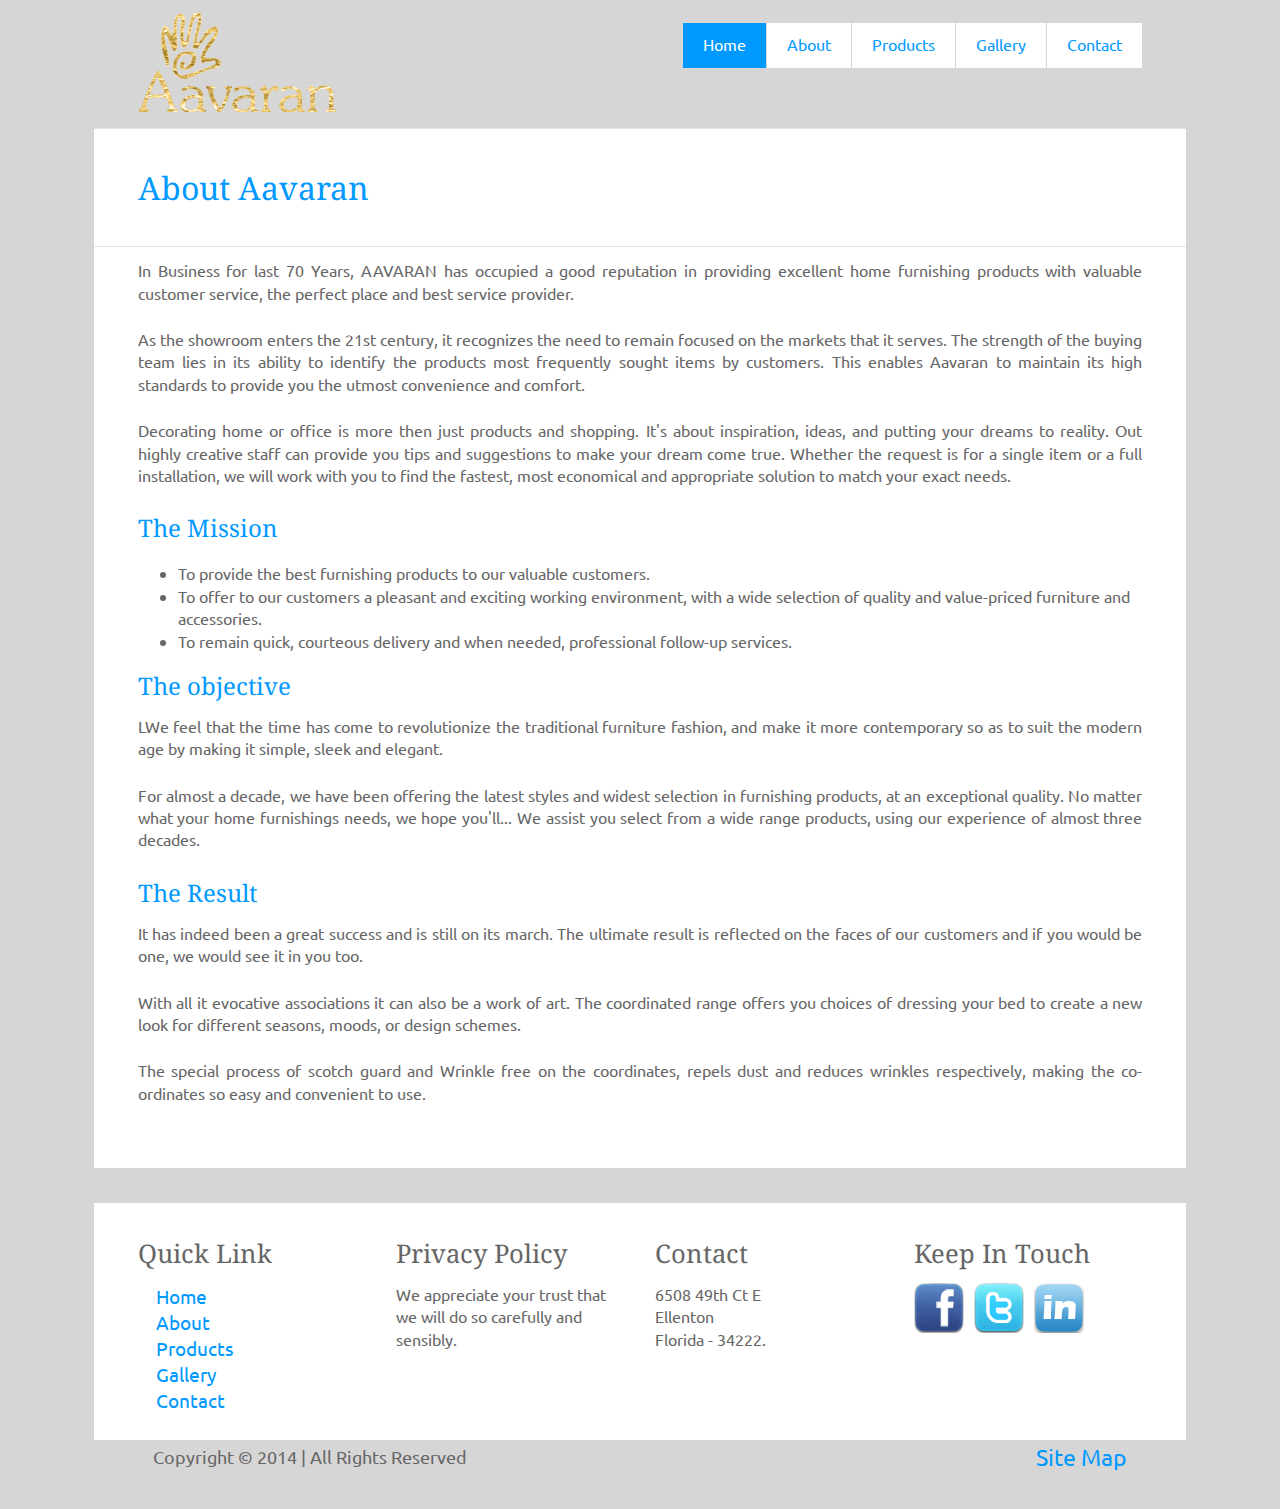
<file: about.html>
﻿<!DOCTYPE html>
<!--[if lt IE 7]>      <html class="no-js lt-ie9 lt-ie8 lt-ie7"> <![endif]-->
<!--[if IE 7]>         <html class="no-js lt-ie9 lt-ie8"> <![endif]-->
<!--[if IE 8]>         <html class="no-js lt-ie9"> <![endif]-->
<!--[if gt IE 8]><!--> <html class="no-js"> <!--<![endif]-->
<head>
<meta charset="utf-8">
<meta http-equiv="X-UA-Compatible" content="IE=edge,chrome=1">

<title>About Aavaran</title>
<meta name="description" content="Simple Responsive Template is a template for responsive web design. Mobile first, responsive grid layout, toggle menu, navigation bar with unlimited drop downs, responsive slideshow">
<meta name="keywords" content="">

<!-- Mobile viewport -->
<meta name="viewport" content="width=device-width, initial-scale=1.0, user-scalable=yes">



<!-- CSS-->
<!-- Google web fonts. You can get your own bundle at http://www.google.com/fonts. Don't forget to update the CSS accordingly!-->
<link href='http://fonts.googleapis.com/css?family=Droid+Serif|Ubuntu' rel='stylesheet' type='text/css'>

<link rel="stylesheet" href="css/normalize.css">
<link rel="stylesheet" href="js/flexslider/flexslider.css">
<link rel="stylesheet" href="css/basic-style.css">

<!-- end CSS-->
    
<!-- JS-->
<script src="js/libs/modernizr-2.6.2.min.js"></script>
<!-- end JS-->

</head>

<body id="home">
  
<!-- header area -->
    <header class="wrapper clearfix">
		       
        <div id="banner">        
        	<div id="logo"><a href="index.html"><img src="images/aavaran_logo.png" /></a></div> 
        </div>
        
        <!-- main navigation -->
          
        <nav id="topnav" role="navigation">
          <div class="menu-toggle">Menu</div>  
          <ul class="srt-menu" id="menu-main-navigation">
              
        	  <li class="current"><a href="./index.html">Home</a></li>
              <li><a href="./about.html">About</a></li>
              <li><a href="./service.html">Products</a>
              <!--    <ul>
                      <li><a href="#">Service1</a>
                      	<ul>
                        	<li><a href="#">Service3</a></li>
                            <li><a href="#">Service4</a></li>
                        </ul>
                       </li>
                      <li><a href="#">Service2</a></li>
                   </ul>-->
              </li>
              <li><a href="./gallery.html">Gallery</a></li>
              <li><a href="./contact.html">Contact</a></li>
         
          </ul>     
		</nav>
		</nav>    
    <!-- end main navigation -->
  
    </header><!-- end header -->

 
<section class="back_color"> 
<section id="page-header" class="clearfix">    
<!-- responsive FlexSlider image slideshow -->
<div class="wrapper">

	<h1>About Aavaran</h1>
    </div>

</section>


<!-- main content area -->   
<div class="wrapper" id="main"> 
	<div class="row">

    <div class="grid_12">
    	
          
                <p style="text-align:justify;">In Business for last 70 Years, AAVARAN has occupied a good reputation in providing excellent home furnishing products with valuable customer service, the perfect place and best service provider.</p>
      
          
                 <p style="text-align:justify;">As the showroom enters the 21st century, it recognizes the need to remain focused on the markets that it serves. The strength of the buying team lies in its ability to identify the products most frequently sought items by customers. This enables Aavaran to maintain its high standards to provide you the utmost convenience and comfort.</p>
                 <p style="text-align:justify;">Decorating home or office is more then just products and shopping. It's about inspiration, ideas, and putting your dreams to reality. Out highly creative staff can provide you tips and suggestions to make your dream come true. Whether the request is for a single item or a full installation, we will work with you to find the fastest, most economical and appropriate solution to match your exact needs.</p>
            
    		<h2>The Mission</h2>
            
            <ul>
            	<li>To provide the best furnishing products to our valuable customers.</li>
                <li>To offer to our customers a pleasant and exciting working environment, with a wide selection of quality and value-priced furniture and accessories.</li>
                <li>To remain quick, courteous delivery and when needed, professional follow-up services.</li>
            </ul>
            
            <h2>The objective</h2>
        
                 <p style="text-align:justify;">LWe feel that the time has come to revolutionize the traditional furniture fashion, and make it more contemporary so as to suit the modern age by making it simple, sleek and elegant.</p>
           
                 <p style="text-align:justify;">For almost a decade, we have been offering the latest styles and widest selection in furnishing products, at an exceptional quality. No matter what your home furnishings needs, we hope you'll... We assist you select from a wide range products, using our experience of almost three decades.</p>
            
    		<h2>The Result</h2>
                 <p style="text-align:justify;">It has indeed been a great success and is still on its march. The ultimate result is reflected on the faces of our customers and if you would be one, we would see it in you too.</p>
                 <p style="text-align:justify;">With all it evocative associations it can also be a work of art. The coordinated range offers you choices of dressing your bed to create a new look for different seasons, moods, or design schemes.</p>
                 <p style="text-align:justify;">The special process of scotch guard and Wrinkle free on the coordinates, repels dust and reduces wrinkles respectively, making the co-ordinates so easy and convenient to use.</p>
            
    		
    </div>
      
    
    
	</div>
 </div>
</section>

 <section class="back_color">
<div class="wrapper" id="main"> 

<footer>
	<section id="content" class="wide-content">
      <div class="row">	
        <div class="grid_3">
        	<h1 class="first-header">Quick Link</h1>
            <ul style="font-size: 19px; list-style-type: none; line-height: 26px;">
            	<li><a style="text-decoration:none;" href="./index.html">Home</a></li>
                <li><a style="text-decoration:none;" href="./about.html">About</a></li>
                <li><a style="text-decoration:none;" href="./service.html">Products</a></li>
                <li><a style="text-decoration:none;" href="./gallery.html">Gallery</a></li>
                <li><a style="text-decoration:none;" href="./contact.html">Contact</a></li>
            </ul>
            
            <p></p>
        </div>
        <div class="grid_3">
        	<h1 class="first-header">Privacy Policy</h1>
            
            <p style="font-size: 16px;">We appreciate your trust that we will do so carefully and sensibly.</p>
        </div>
        
        <div class="grid_3">
        	<h1 class="first-header">Contact</h1>
            
            <p style="font-size: 16px;">6508 49th Ct E<br />
               Ellenton<br />
               Florida - 34222.
            </p>
        </div>
        
        <div class="grid_3">
        	<h1 class="first-header">Keep In Touch</h1>
            <span><a href="http://www.facebook.com" target="_blank"><img src="./images/fb.png"></a><a href="http://www.twitter.com" target="_blank"><img style="padding-left:10px;" src="./images/tw.png"></a><a href="http://www.linkedin.com" target="_blank"><img style="padding-left:10px;" src="./images/li.png"></a></span>
            
            <p></p>
        </div>
	  </div>
	</section>
   
    <div class="grid_6" style="margin-top:26px; font-size:18px;">Copyright &copy; 2014 | All Rights Reserved</div>
    <div class="grid_6" style="margin-top:26px; font-size:23px; text-decoration:none;"><a class="rightfloat" style="text-decoration:none;" href="./sitemap.html">Site Map</a></div>

    
</footer>
</div>
</section>


<!-- jQuery -->
<script src="//ajax.googleapis.com/ajax/libs/jquery/2.1.1/jquery.min.js"></script>

<script>
		$(document).ready(function() {
            $(document).on("click",".about-menu", function()
			{
				$(document).find(".about-content").hide();
				$(document).find("#"+$(this).attr("data-description")).show();	
			});
        });
</script>


</body>
</html>
</file>
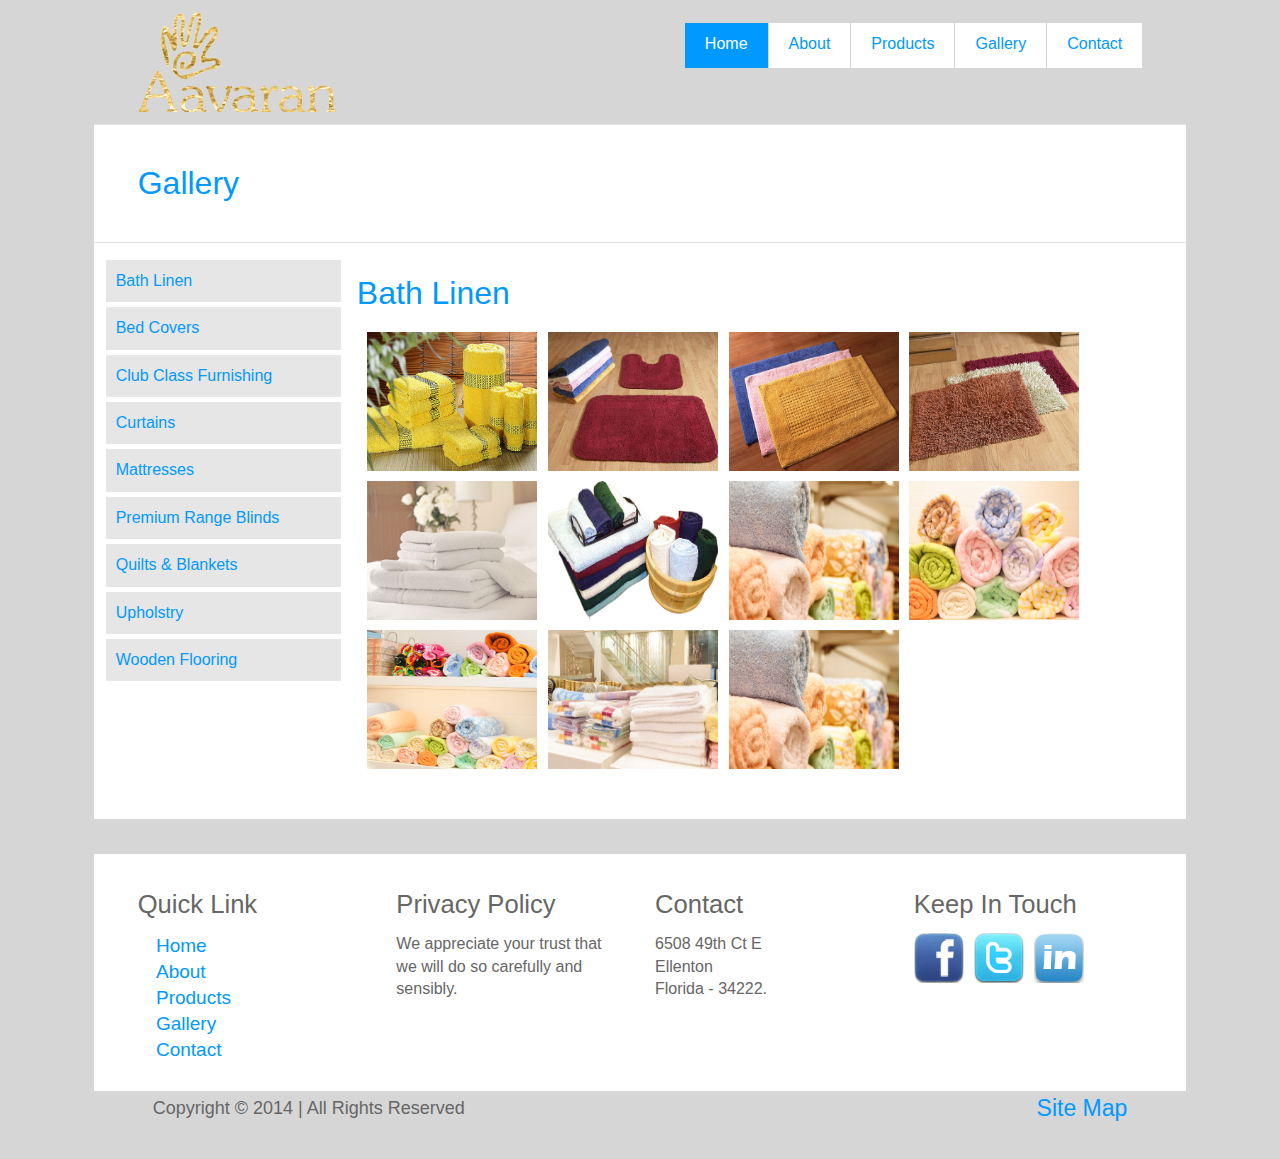
<file: Gallery.html>
﻿<!DOCTYPE html PUBLIC "-//W3C//DTD XHTML 1.0 Transitional//EN" "http://www.w3.org/TR/xhtml1/DTD/xhtml1-transitional.dtd">
<html xmlns="http://www.w3.org/1999/xhtml">
<head>
<meta http-equiv="Content-Type" content="text/html; charset=utf-8" />
<title>Gallery</title><link rel="stylesheet" href="css/normalize.css">
<link rel="stylesheet" href="css/basic-style.css">


</head>



<body id="home">


	<header class="wrapper clearfix">
		       
        <div id="banner">        
        	<div id="logo"><a href="index.html"><img src="images/aavaran_logo.png" /></a></div> 
        </div>
        
        <!-- main navigation -->
        <nav id="topnav" role="navigation">
            <div class="menu-toggle">Menu</div>
            <ul class="srt-menu" id="menu-main-navigation">

                <li class="current"><a href="./index.html">Home</a></li>
                <li><a href="./about.html">About</a></li>
                <li>
                    <a href="./service.html">Products</a>
                    <!--    <ul>
                        <li><a href="#">Service1</a>
                          <ul>
                              <li><a href="#">Service3</a></li>
                              <li><a href="#">Service4</a></li>
                          </ul>
                         </li>
                        <li><a href="#">Service2</a></li>
                     </ul>-->
                </li>
                <li><a href="./gallery.html">Gallery</a></li>
                <li><a href="./contact.html">Contact</a></li>

            </ul>
        </nav>
        
        <!-- end main navigation -->
  
    </header>
<section class="back_color">
    <section id="page-header" class="clearfix">    

		<div class="wrapper">
		<h1>Gallery</h1>
  	  </div>

	</section>

     <div id="main" class="wrapper clearfix">  
  <div class="grid_3" style="margin-left: -47px; float: left; padding-right: 1px;">
    	 
        
            <nav id="secondary-navigation">
                    <ul>
                        <li><a class="about-menu" data-description="h_1" href="javascript:void(0)">Bath Linen</a></li>
                        <li><a class="about-menu" data-description="h_2" href="javascript:void(0)">Bed Covers</a></li>
                        <li><a class="about-menu" data-description="h_3" href="javascript:void(0)">Club Class Furnishing</a></li>
                        <li><a class="about-menu" data-description="h_4" href="javascript:void(0)">Curtains</a></li>
                        <li><a class="about-menu" data-description="h_5" href="javascript:void(0)">Mattresses</a></li>
                        <li><a class="about-menu" data-description="h_6" href="javascript:void(0)">Premium Range Blinds</a></li>
                        <li><a class="about-menu" data-description="h_7" href="javascript:void(0)">Quilts & Blankets</a></li>
                        <li><a class="about-menu" data-description="h_8" href="javascript:void(0)">Upholstry</a></li>
                        <li><a class="about-menu" data-description="h_9" href="javascript:void(0)">Wooden Flooring</a></li>
                    </ul>
             </nav>
      
    </div>

<div class="grid_9">

<!-- Gallery-images Start -->

	<div class="about-content" id="h_1">
         <h1 class="about-header">Bath Linen</h1>
	<div style="margin-bottom: 20px;">
		<span class="gallery"><img src="./images/bath/bath01.jpg" /></a></span>
		<span class="gallery"><img src="./images/bath/bath02.jpg" /></a></span>
		<span class="gallery"><img src="./images/bath/bath03.jpg" /></a></span>
		<span class="gallery"><img src="./images/bath/bath04.jpg" /></a></span>
		<span class="gallery"><img src="./images/bath/bath05.jpg" /></a></span>
		<span class="gallery"><img src="./images/bath/bath06.jpg" /></a></span>
		<span class="gallery"><img src="./images/bath/bath-07.jpg" /></a></span>
		<span class="gallery"><img src="./images/bath/bath-08.jpg" /></a></span>
   		<span class="gallery"><img src="./images/bath/bath-09.jpg" /></a></span>
        <span class="gallery"><img src="./images/bath/bath-10.jpg" /></a></span>
   		<span class="gallery"><img src="./images/bath/bath-11.jpg" /></a></span>
    </div></div>
    
    
  <div style="display:none;" class="about-content" id="h_2">
            <h1 class="about-header">Bed Covers</h1>
	<div style="margin-bottom: 20px;">
		<span class="gallery"><img src="./images/bed/bdcvr-(1).jpg" /></a></span>
		<span class="gallery"><img src="./images/bed/bdcvr-(2).jpg" /></a></span>
		<span class="gallery"><img src="./images/bed/bdcvr-(3).jpg" /></a></span>
		<span class="gallery"><img src="./images/bed/bdcvr-(4).jpg" /></a></span>
		<span class="gallery"><img src="./images/bed/bdcvr-(5).jpg" /></a></span>
		<span class="gallery"><img src="./images/bed/bdcvr-(6).jpg" /></a></span>
		<span class="gallery"><img src="./images/bed/bdcvr-(7).jpg" /></a></span>
		<span class="gallery"><img src="./images/bed/bdcvr-(8).jpg" /></a></span>
   		<span class="gallery"><img src="./images/bed/bdcvr-(9).jpg" /></a></span>
    </div></div>
    
     <div style="display:none;" class="about-content" id="h_3">
            <h1 class="about-header">Club Class Furnishing</h1>
	<div style="margin-bottom: 20px;">
		<span class="gallery"><img src="./images/club/ffcas01.jpg" /></a></span>
		<span class="gallery"><img src="./images/club/ffcas02.jpg" /></a></span>
		<span class="gallery"><img src="./images/club/ffcas03.jpg" /></a></span>
		<span class="gallery"><img src="./images/club/ffcas04.jpg" /></a></span>
		<span class="gallery"><img src="./images/club/ffcas05.jpg" /></a></span>
		<span class="gallery"><img src="./images/club/ffcas06.jpg" /></a></span>
		<span class="gallery"><img src="./images/club/ffcas07.jpg" /></a></span>
		<span class="gallery"><img src="./images/club/ffcas08.jpg" /></a></span>
   		<span class="gallery"><img src="./images/club/ffcas09.jpg" /></a></span>
        <span class="gallery"><img src="./images/club/ffcas10.jpg" /></a></span>
		<span class="gallery"><img src="./images/club/ffcas11.jpg" /></a></span>
		<span class="gallery"><img src="./images/club/ffcas13.jpg" /></a></span>
		<span class="gallery"><img src="./images/club/ffcas14.jpg" /></a></span>
		<span class="gallery"><img src="./images/club/ffcas15.jpg" /></a></span>
		<span class="gallery"><img src="./images/club/ffcas16.jpg" /></a></span>
		<span class="gallery"><img src="./images/club/ffcas17.jpg" /></a></span>
   		<span class="gallery"><img src="./images/club/ffcas18.jpg" /></a></span>
        <span class="gallery"><img src="./images/club/ffcas19.jpg" /></a></span>
		<span class="gallery"><img src="./images/club/ffcas20.jpg" /></a></span>
		<span class="gallery"><img src="./images/club/ffcas21.jpg" /></a></span>
		<span class="gallery"><img src="./images/club/ffcas22.jpg" /></a></span>
		<span class="gallery"><img src="./images/club/ffcas23.jpg" /></a></span>
		<span class="gallery"><img src="./images/club/ffcas24.jpg" /></a></span>
		<span class="gallery"><img src="./images/club/ffcas25.jpg" /></a></span>
		<span class="gallery"><img src="./images/club/ffcas26.jpg" /></a></span>
   		<span class="gallery"><img src="./images/club/ffcas27.jpg" /></a></span>
        <span class="gallery"><img src="./images/club/ffcas28.jpg" /></a></span>
		<span class="gallery"><img src="./images/club/ffcas29.jpg" /></a></span>
		<span class="gallery"><img src="./images/club/ffcas30.jpg" /></a></span>
		<span class="gallery"><img src="./images/club/ffcas31.jpg" /></a></span>
		<span class="gallery"><img src="./images/club/ffcas32.jpg" /></a></span>
   		<span class="gallery"><img src="./images/club/ffcas33.jpg" /></a></span>
        <span class="gallery"><img src="./images/club/ffcas34.jpg" /></a></span>
		<span class="gallery"><img src="./images/club/ffcas35.jpg" /></a></span>
   		<span class="gallery"><img src="./images/club/ffcas36.jpg" /></a></span>
        <span class="gallery"><img src="./images/club/ffcas37.jpg" /></a></span>
		<span class="gallery"><img src="./images/club/ffcas38.jpg" /></a></span>
   		<span class="gallery"><img src="./images/club/ffcas39.jpg" /></a></span>
        <span class="gallery"><img src="./images/club/ffcas40.jpg" /></a></span>
		<span class="gallery"><img src="./images/club/ffcas41.jpg" /></a></span>
   		<span class="gallery"><img src="./images/club/ffcas42.jpg" /></a></span>
        <span class="gallery"><img src="./images/club/ffcas43.jpg" /></a></span>
		<span class="gallery"><img src="./images/club/ffcas44.jpg" /></a></span>
   		<span class="gallery"><img src="./images/club/ffcas45.jpg" /></a></span>
    </div></div>
    
     <div style="display:none;" class="about-content" id="h_4">
            <h1 class="about-header">Curtains</h1>
	<div style="margin-bottom: 20px;">
		<span class="gallery"><img src="./images/curtains/cur-des(1).jpg" /></a></span>
		<span class="gallery"><img src="./images/curtains/cur-des(2).jpg" /></a></span>
		<span class="gallery"><img src="./images/curtains/cur-des(3).jpg" /></a></span>
		<span class="gallery"><img src="./images/curtains/cur-des(4).jpg" /></a></span>
        <span class="gallery"><img src="./images/curtains/cur-des(5).jpg" /></a></span>
		<span class="gallery"><img src="./images/curtains/cur-des(6).jpg" /></a></span>
        <span class="gallery"><img src="./images/curtains/cur-des(7).jpg" /></a></span>
		<span class="gallery"><img src="./images/curtains/cur-des(8).jpg" /></a></span>
        <span class="gallery"><img src="./images/curtains/cur-des(9).jpg" /></a></span>
		<span class="gallery"><img src="./images/curtains/cur-des(10).jpg" /></a></span>
        <span class="gallery"><img src="./images/curtains/cur-des(11).jpg" /></a></span>
		<span class="gallery"><img src="./images/curtains/cur-des(12).jpg" /></a></span>
        <span class="gallery"><img src="./images/curtains/cur-des(13).jpg" /></a></span>
		<span class="gallery"><img src="./images/curtains/cur-des(14).jpg" /></a></span>
        <span class="gallery"><img src="./images/curtains/cur-des(15).jpg" /></a></span>
		<span class="gallery"><img src="./images/curtains/cur-des(16).jpg" /></a></span>
        <span class="gallery"><img src="./images/curtains/cur-des(17).jpg" /></a></span>
		<span class="gallery"><img src="./images/curtains/cur-des(18).jpg" /></a></span>
        <span class="gallery"><img src="./images/curtains/cur-des(19).jpg" /></a></span>
		<span class="gallery"><img src="./images/curtains/cur-des(21).jpg" /></a></span>
        <span class="gallery"><img src="./images/curtains/cur-des(22).jpg" /></a></span>
		<span class="gallery"><img src="./images/curtains/cur-des(23).jpg" /></a></span>
        <span class="gallery"><img src="./images/curtains/cur-des(24).jpg" /></a></span>
		<span class="gallery"><img src="./images/curtains/cur-des(25).jpg" /></a></span>
        <span class="gallery"><img src="./images/curtains/cur-des(26).jpg" /></a></span>
        <span class="gallery"><img src="./images/curtains/cur-des(27).jpg" /></a></span>
		<span class="gallery"><img src="./images/curtains/cur-des(28).jpg" /></a></span>
        <span class="gallery"><img src="./images/curtains/cur-des(29).jpg" /></a></span>
		<span class="gallery"><img src="./images/curtains/cur-des(30).jpg" /></a></span>
        <span class="gallery"><img src="./images/curtains/cur-des(31).jpg" /></a></span>
        <span class="gallery"><img src="./images/curtains/cur-des(32).jpg" /></a></span>
		<span class="gallery"><img src="./images/curtains/cur-des(33).jpg" /></a></span>
        <span class="gallery"><img src="./images/curtains/cur-des(34).jpg" /></a></span>
		<span class="gallery"><img src="./images/curtains/cur-des(36).jpg" /></a></span>
        <span class="gallery"><img src="./images/curtains/cur-des(37).jpg" /></a></span>
		<span class="gallery"><img src="./images/curtains/cur-des(38).jpg" /></a></span>
        <span class="gallery"><img src="./images/curtains/cur-des(41).jpg" /></a></span>
        <span class="gallery"><img src="./images/curtains/cur-des(42).jpg" /></a></span>
		<span class="gallery"><img src="./images/curtains/cur-des(43).jpg" /></a></span>
        <span class="gallery"><img src="./images/curtains/cur-des(44).jpg" /></a></span>
		<span class="gallery"><img src="./images/curtains/cur-des(46).jpg" /></a></span>
        <span class="gallery"><img src="./images/curtains/cur-des(47).jpg" /></a></span>

    </div></div>
    
     <div style="display:none;" class="about-content" id="h_5">
            <h1 class="about-header">Mattresses</h1>
	<div style="margin-bottom: 20px;">
		<span class="gallery"><img src="./images/mattresses/matt01.jpg" /></a></span>
		<span class="gallery"><img src="./images/mattresses/matt02.jpg" /></a></span>
		<span class="gallery"><img src="./images/mattresses/matt03.jpg" /></a></span>
		<span class="gallery"><img src="./images/mattresses/matt04.jpg" /></a></span>
        <span class="gallery"><img src="./images/mattresses/matt05.jpg" /></a></span>
		<span class="gallery"><img src="./images/mattresses/matt06.jpg" /></a></span>
        <span class="gallery"><img src="./images/mattresses/matt07.jpg" /></a></span>
    </div></div>
    
     <div style="display:none;" class="about-content" id="h_6">
            <h1 class="about-header">Premium Range Blinds</h1>
	<div style="margin-bottom: 20px;">
		<span class="gallery"><img src="./images/premium/aro01.jpg" /></a></span>
		<span class="gallery"><img src="./images/premium/aro02.jpg" /></a></span>
        <span class="gallery"><img src="./images/premium/aro03.jpg" /></a></span>
		<span class="gallery"><img src="./images/premium/aro04.jpg" /></a></span>
        <span class="gallery"><img src="./images/premium/aro05.jpg" /></a></span>
		<span class="gallery"><img src="./images/premium/aro06.jpg" /></a></span>
        <span class="gallery"><img src="./images/premium/aro07.jpg" /></a></span>
		<span class="gallery"><img src="./images/premium/aro08.jpg" /></a></span>
    </div></div>
    
     <div style="display:none;" class="about-content" id="h_7">
            <h1 class="about-header">Quilts & Blankets</h1>
	<div style="margin-bottom: 20px;">
		<span class="gallery"><img src="./images/quilts/qlts-(1).jpg" /></a></span>
		<span class="gallery"><img src="./images/quilts/qlts-(2).jpg" /></a></span>
        <span class="gallery"><img src="./images/quilts/qlts-(3).jpg" /></a></span>
		<span class="gallery"><img src="./images/quilts/qlts-(4).jpg" /></a></span>
        <span class="gallery"><img src="./images/quilts/qlts-(5).jpg" /></a></span>
		<span class="gallery"><img src="./images/quilts/qlts-(6).jpg" /></a></span>
        <span class="gallery"><img src="./images/quilts/qlts-(7).jpg" /></a></span>

    </div></div>
    
     <div style="display:none;" class="about-content" id="h_8">
            <h1 class="about-header">Upholstry</h1>
	<div style="margin-bottom: 20px;">
		<span class="gallery"><img src="./images/upholstry/uphsty-(14).jpg" /></a></span>
    	<span class="gallery"><img src="./images/upholstry/uphsty-(15).jpg" /></a></span>
        <span class="gallery"><img src="./images/upholstry/uphsty-(16).jpg" /></a></span>
        <span class="gallery"><img src="./images/upholstry/uphsty-(29).jpg" /></a></span>
        <span class="gallery"><img src="./images/upholstry/uphsty-(30).jpg" /></a></span>
        <span class="gallery"><img src="./images/upholstry/uphsty-(32).jpg" /></a></span>
        <span class="gallery"><img src="./images/upholstry/uphsty-(33).jpg" /></a></span>
        <span class="gallery"><img src="./images/upholstry/uphsty-(44).jpg" /></a></span>
        <span class="gallery"><img src="./images/upholstry/uphsty-(46).jpg" /></a></span>
        <span class="gallery"><img src="./images/upholstry/uphsty-(49).jpg" /></a></span>
        <span class="gallery"><img src="./images/upholstry/uphsty-(50).jpg" /></a></span>
        <span class="gallery"><img src="./images/upholstry/uphsty-(51).jpg" /></a></span>
        <span class="gallery"><img src="./images/upholstry/uphsty-(52).jpg" /></a></span>
        <span class="gallery"><img src="./images/upholstry/uphsty-(53).jpg" /></a></span>
        <span class="gallery"><img src="./images/upholstry/uphsty-(54).jpg" /></a></span>
        <span class="gallery"><img src="./images/upholstry/uphsty-(55).jpg" /></a></span>
        <span class="gallery"><img src="./images/upholstry/uphsty-(56).jpg" /></a></span>
        <span class="gallery"><img src="./images/upholstry/uphsty-(57).jpg" /></a></span>
        <span class="gallery"><img src="./images/upholstry/uphsty-(59).jpg" /></a></span>
        <span class="gallery"><img src="./images/upholstry/uphsty-(61).jpg" /></a></span>
        <span class="gallery"><img src="./images/upholstry/uphsty-(63).jpg" /></a></span>
        <span class="gallery"><img src="./images/upholstry/uphsty-(64).jpg" /></a></span>
        <span class="gallery"><img src="./images/upholstry/uphsty-(65).jpg" /></a></span>
    </div></div>
    
     <div style="display:none;" class="about-content" id="h_9">
            <h1 class="about-header">Wooden Flooring</h1>
	<div style="margin-bottom: 20px;">
		<span class="gallery"><img src="./images/wooden/U1011.jpg" /></a></span>
        <span class="gallery"><img src="./images/wooden/U1012.jpg" /></a></span>
    	<span class="gallery"><img src="./images/wooden/U1013.jpg" /></a></span>
        <span class="gallery"><img src="./images/wooden/U1014.jpg" /></a></span>
        <span class="gallery"><img src="./images/wooden/U1015.jpg" /></a></span>
        <span class="gallery"><img src="./images/wooden/U1030.jpg" /></a></span>
        <span class="gallery"><img src="./images/wooden/U1031.jpg" /></a></span>
        <span class="gallery"><img src="./images/wooden/U1160.jpg" /></a></span>
        <span class="gallery"><img src="./images/wooden/UF312.jpg" /></a></span>
        <span class="gallery"><img src="./images/wooden/UF865.jpg" /></a></span>
        <span class="gallery"><img src="./images/wooden/UF896.jpg" /></a></span>
        <span class="gallery"><img src="./images/wooden/UF918.jpg" /></a></span>
        <span class="gallery"><img src="./images/wooden/UF995.jpg" /></a></span>
        <span class="gallery"><img src="./images/wooden/UF1000.jpg" /></a></span>
        <span class="gallery"><img src="./images/wooden/UF1001.jpg" /></a></span>
        <span class="gallery"><img src="./images/wooden/UF1043.jpg" /></a></span>
        <span class="gallery"><img src="./images/wooden/UF1160.jpg" /></a></span>
        <span class="gallery"><img src="./images/wooden/UF1163.jpg" /></a></span>
        <span class="gallery"><img src="./images/wooden/UF1184.jpg" /></a></span>
        <span class="gallery"><img src="./images/wooden/UF1235.jpg" /></a></span>
        <span class="gallery"><img src="./images/wooden/UF1237.jpg" /></a></span>
        <span class="gallery"><img src="./images/wooden/UF1896.jpg" /></a></span>
    </div></div>
    
    
<!-- Gallery Images End -->
    
</div>
</div>
</section>
<section class="back_color">
   <section>
<div class="wrapper" id="main"> 
    
<footer>
	<section id="content" class="wide-content">
      <div class="row">	
        <div class="grid_3">
        	<h1 class="first-header">Quick Link</h1>
            <ul style="font-size: 19px; list-style-type: none; line-height: 26px;">
            	<li><a style="text-decoration:none;" href="./index.html">Home</a></li>
                <li><a style="text-decoration:none;" href="./about.html">About</a></li>
                <li><a style="text-decoration:none;" href="./service.html">Products</a></li>
                <li><a style="text-decoration:none;" href="./gallery.html">Gallery</a></li>
                <li><a style="text-decoration:none;" href="./contact.html">Contact</a></li>
            </ul>
            
            <p></p>
        </div>
          <div class="grid_3">
              <h1 class="first-header">Privacy Policy</h1>

              <p style="font-size: 16px;">We appreciate your trust that we will do so carefully and sensibly.</p>
          </div>

          <div class="grid_3">
              <h1 class="first-header">Contact</h1>

              <p style="font-size: 16px;">
                  6508 49th Ct E<br />
                  Ellenton<br />
                  Florida - 34222.
              </p>
          </div>
        
        <div class="grid_3">
        	<h1 class="first-header">Keep In Touch</h1>
            <span><a href="http://www.facebook.com" target="_blank"><img src="./images/fb.png"></a><a href="http://www.twitter.com" target="_blank"><img style="padding-left:10px;" src="./images/tw.png"></a><a href="http://www.linkedin.com" target="_blank"><img style="padding-left:10px;" src="./images/li.png"></a></span>
            
            <p></p>
        </div>
	  </div>
	</section>
   
    <div class="grid_6" style="margin-top:26px; font-size:18px;">Copyright &copy; 2014 | All Rights Reserved</div>
    <div class="grid_6" style="margin-top:26px; font-size:23px; text-decoration:none;"><a class="rightfloat" style="text-decoration:none;" href="./sitemap.html">Site Map</a></div>

    
</footer>
</div>
</section>
</section>

<script src="//ajax.googleapis.com/ajax/libs/jquery/2.1.1/jquery.min.js"></script>
<script>
		$(document).ready(function() {
            $(document).on("click",".about-menu", function()
			{
				$(document).find(".about-content").hide();
				$(document).find("#"+$(this).attr("data-description")).show();	
			});
        });
</script>


</body>
</html>
</file>
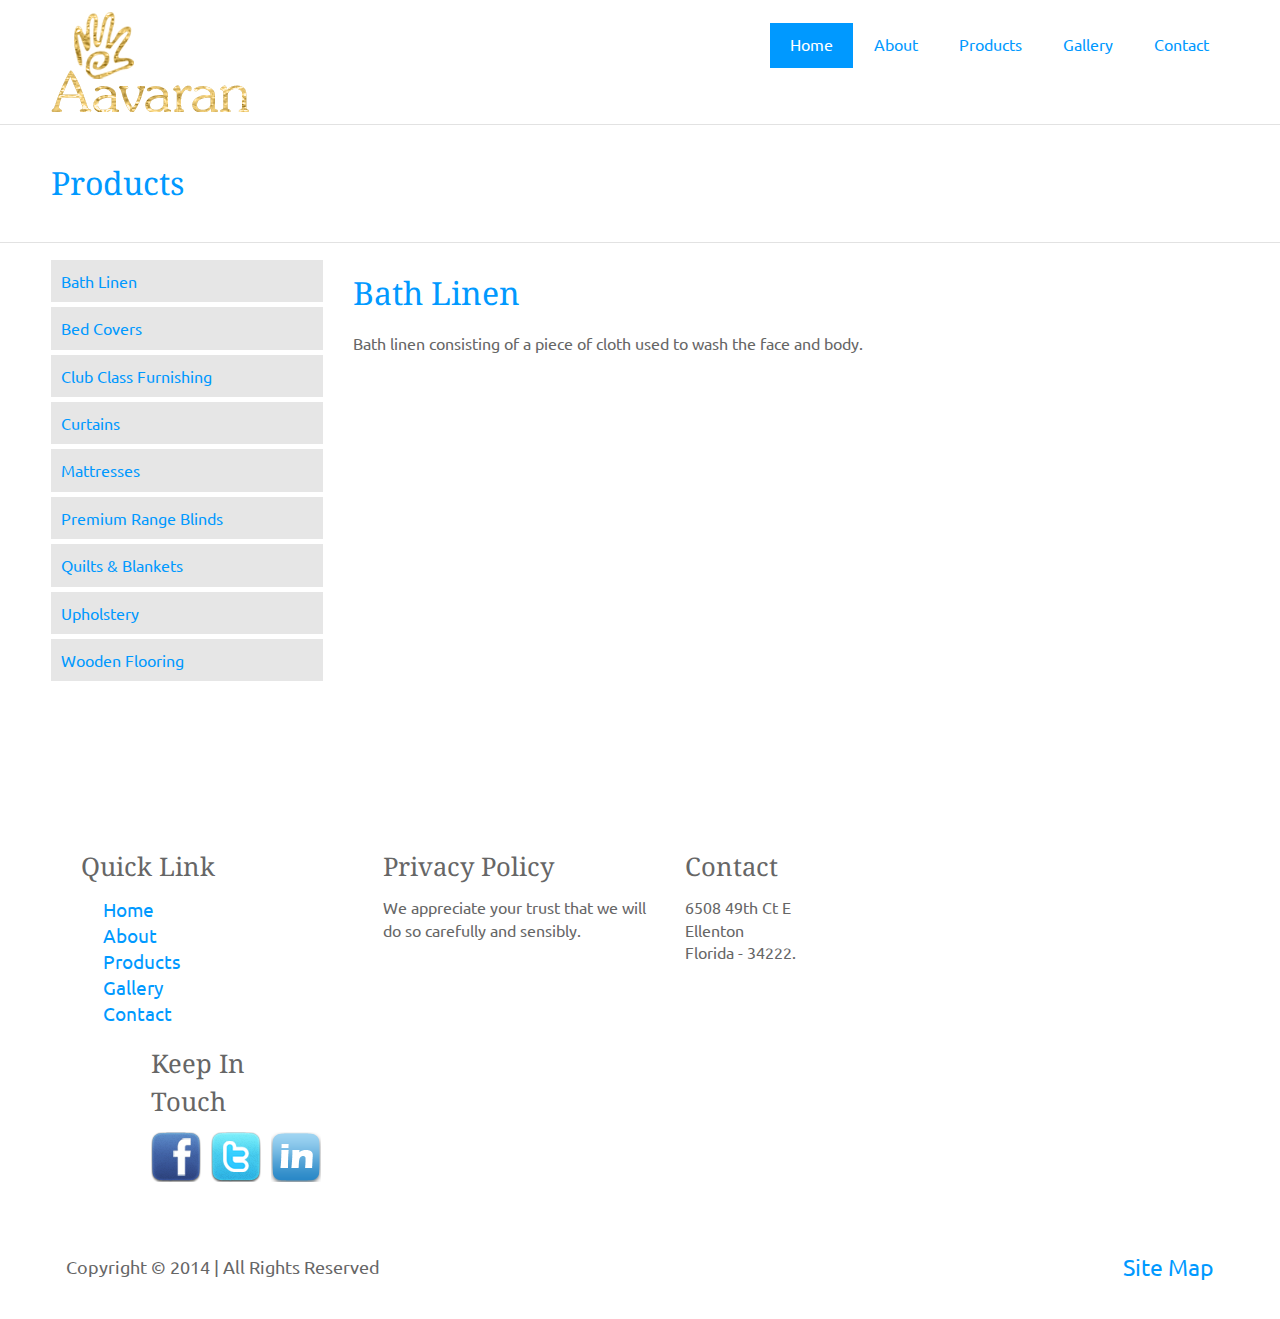
<file: service.html>
﻿<!DOCTYPE html PUBLIC "-//W3C//DTD XHTML 1.0 Transitional//EN" "http://www.w3.org/TR/xhtml1/DTD/xhtml1-transitional.dtd">
<html xmlns="http://www.w3.org/1999/xhtml">
<head>
<meta http-equiv="Content-Type" content="text/html; charset=utf-8" />
<title>Products</title>
<meta name="description" content="Simple Responsive Template is a template for responsive web design. Mobile first, responsive grid layout, toggle menu, navigation bar with unlimited drop downs, responsive slideshow">
<meta name="keywords" content="">


<meta name="viewport" content="width=device-width, initial-scale=1.0, user-scalable=yes">


<link href='http://fonts.googleapis.com/css?family=Droid+Serif|Ubuntu' rel='stylesheet' type='text/css'>

<link rel="stylesheet" href="css/normalize.css">
<link rel="stylesheet" href="js/flexslider/flexslider.css">
<link rel="stylesheet" href="css/basic-style.css">
</head>

<body>

	<header class="wrapper clearfix">
		       
        <div id="banner">        
        	<div id="logo"><a href="index.html"><img src="images/aavaran_logo.png" /></a></div> 
        </div>
        
        
        <nav id="topnav" role="navigation">
            <div class="menu-toggle">Menu</div>
            <ul class="srt-menu" id="menu-main-navigation">

                <li class="current"><a href="./index.html">Home</a></li>
                <li><a href="./about.html">About</a></li>
                <li> <a href="./service.html">Products</</li>
                <li><a href="./gallery.html">Gallery</a></li>
                <li><a href="./contact.html">Contact</a></li>

            </ul>
        </nav>
  
  
    </header>
 


<section id="page-header" class="clearfix">    
<!-- responsive FlexSlider image slideshow -->
<div class="wrapper">
	<h1>Products</h1>
    </div>

</section>


<section>
<!-- main content area -->   
<div class="wrapper" id="main"> 
	<div class="row">

<div class="grid_3">
    <nav id="secondary-navigation">
        <ul>
            <li><a class="about-menu" data-description="h_1" href="javascript:void(0)">Bath Linen</a></li>
            <li><a class="about-menu" data-description="h_2" href="javascript:void(0)">Bed Covers</a></li>
            <li><a class="about-menu" data-description="h_3" href="javascript:void(0)">Club Class Furnishing</a></li>
            <li><a class="about-menu" data-description="h_4" href="javascript:void(0)">Curtains</a></li>
            <li><a class="about-menu" data-description="h_5" href="javascript:void(0)">Mattresses</a></li>
            <li><a class="about-menu" data-description="h_6" href="javascript:void(0)">Premium Range Blinds</a></li>
            <li><a class="about-menu" data-description="h_7" href="javascript:void(0)">Quilts & Blankets</a></li>
            <li><a class="about-menu" data-description="h_8" href="javascript:void(0)">Upholstery</a></li>
            <li><a class="about-menu" data-description="h_9" href="javascript:void(0)">Wooden Flooring</a></li>
        </ul>
    </nav>
      
    </div>

    <div class="grid_9">
    		<div class="about-content" id="h_1">
            <h1 class="about-header">Bath Linen</h1>
                <p>Bath linen consisting of a piece of cloth used to wash the face and body.</p>
            
    		</div>
             <div style="display:none;" class="about-content" id="h_2">
            <h1 class="about-header">Bed Covers</h1>
            <p>Bed Covers means a bedspread</p>

        </div>
            <div style="display:none;" class="about-content" id="h_3">
            <h1 class="about-header">Club Class Furnishing</h1>
                <p>Club class Furnishing is high end Furnishing with our creativity work on it</p>
            
    		</div>
            <div style="display:none;" class="about-content" id="h_4">
            <h1 class="about-header">Curtains</h1>
                <p>A piece of material suspended at the top to form a covering or screen, typically one of a pair at a window.</p>
            
    		</div>
            <div style="display:none;" class="about-content" id="h_5">
            <h1 class="about-header">Mattresses</h1>
                <p>A fabric case filled with deformable or resilient material, used for sleeping on.</p>
            
            </div>
            <div style="display:none;" class="about-content" id="h_6">
            <h1 class="about-header">Premium Range Blinds</h1>
            <p>A high end Window Covering</p>

            </div>
            <div style="display:none;" class="about-content" id="h_7">
            <h1 class="about-header">Quilts and Blankets</h1>
            <p>A large piece of woolen or similar material used as a bed covering or other covering for warmth.</p>

            </div>
            <div style="display:none;" class="about-content" id="h_8">
            <h1 class="about-header">Upholstery</h1>
            <p>The art or practice of fitting padded coverings to chairs or sofas.</p>

            </div>
            <div style="display:none;" class="about-content" id="h_9">
            <h1 class="about-header">Wooden Flooring</h1>
            <p>Wood flooring is any product manufactured from timber that is designed for use as flooring, either structural or aesthetic.</p>
            </div>
        
    </div>
      
    
    
	</div>
 </div>
</section>   

<section>
<div class="wrapper" id="main"> 

<footer>
	<section id="content" class="wide-content">
      <div class="row">	
        <div class="grid_3" style="margin-left:30px !important;">
        	<h1 class="first-header">Quick Link</h1>
            <ul style="font-size: 19px; list-style-type: none; line-height: 26px;">
            	<li><a style="text-decoration:none;" href="./index.html">Home</a></li>
                <li><a style="text-decoration:none;" href="./about.html">About</a></li>
                <li><a style="text-decoration:none;" href="./service.html">Products</a></li>
                <li><a style="text-decoration:none;" href="./gallery.html">Gallery</a></li>
                <li><a style="text-decoration:none;" href="./contact.html">Contact</a></li>
            </ul>
            
            <p></p>
        </div>
          <div class="grid_3">
              <h1 class="first-header">Privacy Policy</h1>

              <p style="font-size: 16px;">We appreciate your trust that we will do so carefully and sensibly.</p>
          </div>

          <div class="grid_3">
              <h1 class="first-header">Contact</h1>

              <p style="font-size: 16px;">
                  6508 49th Ct E<br />
                  Ellenton<br />
                  Florida - 34222.
              </p>
          </div>
        
        <div class="grid_3" style="width:25%; padding-left:115px;">
        	<h1 class="first-header">Keep In Touch</h1>
            <span><a href="http://www.facebook.com" target="_blank"><img src="./images/fb.png"></a><a href="http://www.twitter.com" target="_blank"><img style="padding-left:10px;" src="./images/tw.png"></a><a href="http://www.linkedin.com" target="_blank"><img style="padding-left:10px;" src="./images/li.png"></a></span>
            
            <p></p>
        </div>
	  </div>
	</section>
   
    <div class="grid_6" style="margin-top:26px; font-size:18px;">Copyright &copy; 2014 | All Rights Reserved</div>
    <div class="grid_6" style="margin-top:26px; font-size:23px; text-decoration:none;"><a class="rightfloat" style="text-decoration:none;" href="./sitemap.html">Site Map</a></div>

    
</footer>
</div>
</section>

<script src="//ajax.googleapis.com/ajax/libs/jquery/2.1.1/jquery.min.js"></script>
<script>
		$(document).ready(function() {
            $(document).on("click",".about-menu", function()
			{
				$(document).find(".about-content").hide();
				$(document).find("#"+$(this).attr("data-description")).show();	
			});
        });
</script>


</body>
</html>
</file>
<file: css/basic-style.css>
/*
Simple Responsive Template v 1.2


primary styles 
   Author: www.prowebdesign.ro
   Add your own styles to customize the project.



BASE (MOBILE) SIZE
	These are the mobile styles. It's what people see on their phones.
	Remember, keep it light: Speed is Important.
*/

/* typography */
body{
	color:#666;
	font-family:'Ubuntu', Arial, Helvetica, sans-serif; 
	font-size:1em;
	line-height:1.4em; 
	font-weight:normal;
}
h1, h2, h3, h4, h5, h6{
	font-weight:normal;
	font-family:'Droid Serif', Arial, Helvetica, sans-serif; 
	line-height:1.5em;
	margin:.45em 0;
	padding:0;
} 


/* links */
a,
a:visited,
a:active,
a:hover{color:#0099ff;}
a:hover{ text-decoration:none;}


/* Box sizing. Awesome thing. Read about it here: http://www.w3schools.com/cssref/css3_pr_box-sizing.asp */
*{	box-sizing:border-box;
	-moz-box-sizing:border-box;}

  
/* structure */   
.wrapper{
	width: 92%; 
	margin: 0 auto;
}
header{ 
	padding:15px 0;
}
#banner{ 
	text-align:center;
}
	
#hero,
#page-header{
	background:#fff;
	border-top:1px solid #e2e2e2;
	border-bottom:1px solid #e2e2e2;
	padding:20px 0;
}
#hero h1{ 
	line-height:1.2em;
	margin-top:0px;
	margin-bottom:10px;}

.flexslider{
	display:none;
}

#content {  
	margin:0px 0 0px;
}

aside { 
	margin:40px 0;
}

p{ margin:0 0 1.5em;}


/* RESPONSIVE IMAGES */
img{ max-width:100%; height:auto;}


/*MAIN MENU*/
.menu-toggle{
	display:block;
	padding:10px;
	margin:20px 0 0;
	background:#666;
	color:#fff;
	cursor:pointer;
	text-transform:uppercase;
	font-size:20px;
}
.menu-toggle.toggled-on{
	background:#0099ff;
}
.srt-menu{
	display:none;
}	
.srt-menu.toggled-on{
	display:block;
	position:relative;
	z-index:10;
}

.srt-menu{
	clear:both;
	margin-bottom:60px;
	
}
.srt-menu li a {
	background:#dadada;
	display:block;
	margin:1px 0; 
	padding:10px;
	text-decoration:none;
}
.srt-menu li a:hover{
	background:#0099ff;
	color:#fff;
}
.srt-menu li li a {
	background:#e8e8e8;
	padding-left:40px;
}
.srt-menu li li li a {
	background:#efefef;
	padding-left:80px;
}

/*SECONDARY MENU*/
#secondary-navigation{
	margin-bottom:60px;
}
#secondary-navigation ul{
	margin:0;
	padding:0;
}
#secondary-navigation ul li a{ 
	background:#E6E6E6;
	display:block;
	margin:5px 0; 
	padding:10px;
	text-decoration:none;
}
#secondary-navigation ul li a:hover,
#secondary-navigation ul li.current a{
	background:#0099ff;
	color:#fff;
}

/*SPACE GRID ELEMENTS VERTICALLY, SINCE THEY ARE ONE UNDER ANOTHER SO FAR*/
.grid_1,
.grid_2,
.grid_3,
.grid_4,
.grid_5,
.grid_6,
.grid_7,
.grid_8,
.grid_9,
.grid_10,
.grid_11,
.grid_12 {
	margin-bottom:40px;
	/*positioning and padding*/
	position: relative;
    min-height: 1px;
    padding-left: 15px;
    padding-right: 15px;
}

/*FOOTER*/
footer{  
	clear:both;
	font-size:80%;
	padding:20px 0;
	margin-top: 35px;
}
footer ul{
	margin:0;
	padding:0;
}

/*colors and backgrounds*/
body{
	background:#fff;
}
h1, h2, h3, h4, h5, h6{
	color:#0099ff; 
}

footer{ 
	background:#fff;
	color:#666;
}
footer h1, footer h2, footer h3, footer h4{ 
	color:#666; 
	margin-bottom:10px;
}
footer ul{
	margin:0 0 0 8%;
}

a.buttonlink{ 
	background:#0099ff; 
	border-radius:7px; 
	color:#fff;
	display:block;
	float:left; 
	margin:10px 15px 10px 0; 
	padding:10px;
	text-decoration:none;
}
a.buttonlink:hover{
	background:#8dbc01;
}
.greenelement{
	background:#5ec79e;
	color:#fff;
}
.violetelement{
	background:#887dc2;
	color:#fff;
}



/* Contain floats*/ 
.clearfix:before,
.clearfix:after,
.row:before,
.row:after {
  content: " ";
  display: table;
}
.clearfix:after,
.container:after,
.row:after{
  clear: both;
}


/*
LARGER MOBILE DEVICES
This is for mobile devices with a bit larger screens.
*/
@media only screen and (min-width: 481px) {
#banner{
	float:left;
	text-align:left;
	margin-bottom:-20px;/*this depends on the height of the logo*/
}
.menu-toggle{/*make menu float right, instead of sitting under the logo*/
	margin-top:10px; /*this depends on the height of the logo*/
	float:right;
}

} 

/*
TABLET & SMALLER LAPTOPS
The average viewing window and preferred media query for those is 768px.
But I think that some more breathing space is good:)
*/
@media only screen and (min-width: 920px) {

.wrapper{
	max-width: 1200px; 
	margin: .75em auto;
}

#banner{ 
	float:left; 
	text-align:left;
	margin-bottom:0px;
}
header{
	padding:0;
}
#content {  
	float:left;
	width:65%;
}
#content.wide-content{
	float:none;
	width:100%;
}

.flexslider{
display:block;
/*demo 1 slider theme*/	
margin: 0 0 60px; 
background: #fff; 
border: 4px solid #fff; 
-webkit-border-radius: 4px; 
-moz-border-radius: 4px; 
-o-border-radius: 4px; 
border-radius: 4px; 
box-shadow: 0 1px 4px rgba(0,0,0,.2); 
-webkit-box-shadow: 0 1px 4px rgba(0,0,0,.2); 
-moz-box-shadow: 0 1px 4px rgba(0,0,0,.2); 
-o-box-shadow: 0 1px 4px rgba(0,0,0,.2);
}


aside { 
	float:right;
	width:30%;
}

/*** MAIN MENU - ESSENTIAL STYLES ***/
.menu-toggle{display:none;}
#menu-main-navigation{display:block;}

.srt-menu, .srt-menu * {
	margin:			0;
	padding:		0;
	list-style:		none;
}
.srt-menu ul {
	position:		absolute;
	display:none;
	width:			12em; /* left offset of submenus need to match (see below) */
}
.srt-menu ul li {
	width:			100%;
}
.srt-menu li:hover {
	visibility:		inherit; /* fixes IE7 'sticky bug' */
}
.srt-menu li {
	float:			left;
	position:		relative;
	margin-left:1px;
}
.srt-menu li li {
	margin-left:0px;
}
.srt-menu a {
	display:		block;
	position:		relative;
}
.srt-menu li:hover ul,
.srt-menu li.sfHover ul {
	display:block;
	left:			0;
	top:			45px; /* match top ul list item height */
	z-index:		99;
	-webkit-box-shadow:  2px 3px 2px 0px rgba(00, 00, 00, .3);
    box-shadow:  2px 3px 2px 0px rgba(00, 00, 00, .3);
}
ul.srt-menu li:hover li ul,
ul.srt-menu li.sfHover li ul {
	top:			-999em;
}
ul.srt-menu li li:hover ul,
ul.srt-menu li li.sfHover ul {
	left:			12em; /* match ul width */
	top:			0;
}
ul.srt-menu li li:hover li ul,
ul.srt-menu li li.sfHover li ul {
	top:			-999em;
}
ul.srt-menu li li li:hover ul,
ul.srt-menu li li li.sfHover ul {
	left:			10em; /* match ul width */
	top:			0;
}

/*** DEMO1 SKIN ***/
#topnav, .srt-menu {
	float:right;
	margin: .35em 0 0 0;
}
.srt-menu a {
	text-decoration:none;
}
.srt-menu li a {
	background:#fff;
	margin:0; 
	padding:10px 20px;
	height:45px;
}
.srt-menu a, .srt-menu a:visited  { /* visited pseudo selector so IE6 applies text colour*/
	color:			#0099ff;	
}
.srt-menu li li a {
		border-top:		1px solid rgba(255,255,255,.2);
		background:		#333; /*fallback for old IE*/
		background:rgba(0,0,0,.6);
		color:	#fff;
		padding-left:20px;
		height:auto;
}
.srt-menu li li a:visited{color:#fff;}
.srt-menu li li li a,
.srt-menu li.current * li a{
	padding-left:20px;
	background:rgba(0,0,0,.6);
}

.srt-menu li:hover > a,
.srt-menu li.current a{ 
	color:#fff;
	background:#0099ff;
}
.srt-menu li li:hover > a{
	color:#fff;
	background:#0099ff;
}



/*GRID*/
/*
 & Columns : 12 

 */
 .row{
	 margin-left: -15px;
     margin-right: -15px;
}
 
.grid_1 { width: 8.33333333%; }
.grid_2 { width: 16.66666667%; }
.grid_3 { width: 25%; }
.grid_4 { width: 33.33333333%; }
.grid_5 { width: 41.66666667%; }
.grid_6 { width: 50%; }
.grid_7 { width: 58.33333333%; }
.grid_8 { width: 66.66666667%; }
.grid_9 { width: 75%; }
.grid_10 { width: 83.33333333%; }
.grid_11 { width: 91.66666667%; }
.grid_12 { width: 100%; }

.grid_1,
.grid_2,
.grid_3,
.grid_4,
.grid_5,
.grid_6,
.grid_7,
.grid_8,
.grid_9,
.grid_10,
.grid_11,
.grid_12 {
	float: left;
	display: block;
}

.rightfloat{float:right;}
/* @notation inspired by tinyGrid, .row and percentage by Twitter Bootstrap
 */
 
#hero [class*="grid_"] { margin-bottom:-20px;}

}

footer .grid_3 {
    width: 25%;
	height: 157px;
    }

.gallery
{
	width: 25%;
	float: left;
	padding-left:10px;
	padding-bottom:10px;
}
p.box_main
{
	border:1px solid black;
	border-radius:7px;
	padding:10px;
	text-align:justify;	
	
}
p.row_main
{
	font-size: 24px;
	line-height: 27px;
	width: 87%;
	text-align: center;
	padding-left: 14%;
}

form.form-control.frame.tbar.nolabel {
    background-image: -webkit-linear-gradient(top, #f6f6f6, #d6d6d6);
    padding: 0 20px 20px 20px;  background-color: #eee;
}


.form-control .form-input { display: block; width: 100%; height: 37px; padding: 6px 10px; margin-bottom: 20px; font: 14px Calibri, Helvetica, Arial, sans-serif; color: #333; background: #fff; border: 1px solid #ccc; outline: none; -moz-border-radius:    8px; -webkit-border-radius: 8px; border-radius:         8px; -moz-box-shadow:    inset 0 0 1px rgba(0, 0, 0, 0.3), 0 1px 0 rgba(255, 255, 255, 0.5); -webkit-box-shadow: inset 0 0 1px rgba(0, 0, 0, 0.3), 0 1px 0 rgba(255, 255, 255, 0.5); box-shadow:         inset 0 0 1px rgba(0, 0, 0, 0.3), 0 1px 0 rgba(255, 255, 255, 0.5); -moz-background-clip:    padding; -webkit-background-clip: padding-box; background-clip:         padding-box; -moz-transition:    all 0.4s ease-in-out; -webkit-transition: all 0.4s ease-in-out; -o-transition:      all 0.4s ease-in-out; -ms-transition:     all 0.4s ease-in-out; transition:         all 0.4s ease-in-out; behavior: url(PIE.htc); }
.form-control textarea.form-input { width: 100%; height: 200px; overflow: auto; }

.form-control .form-input:focus { border: 1px solid #7fbbf9; -moz-box-shadow:    inset 0 0 1px rgba(0, 0, 0, 0.3), 0 0 3px #7fbbf9; -webkit-box-shadow: inset 0 0 1px rgba(0, 0, 0, 0.3), 0 0 3px #7fbbf9; box-shadow:         inset 0 0 1px rgba(0, 0, 0, 0.3), 0 0 3px #7fbbf9; }

.form-control .form-input:-moz-ui-invalid { border: 1px solid #e00; -moz-box-shadow:    inset 0 0 1px rgba(0, 0, 0, 0.3), 0 0 3px #e00; -webkit-box-shadow: inset 0 0 1px rgba(0, 0, 0, 0.3), 0 0 3px #e00; box-shadow:         inset 0 0 1px rgba(0, 0, 0, 0.3), 0 0 3px #e00;}
.form-control .form-input.invalid { border: 1px solid #e00; -moz-box-shadow:    inset 0 0 1px rgba(0, 0, 0, 0.3), 0 0 3px #e00; -webkit-box-shadow: inset 0 0 1px rgba(0, 0, 0, 0.3), 0 0 3px #e00; box-shadow:         inset 0 0 1px rgba(0, 0, 0, 0.3), 0 0 3px #e00; }
.form-control .form-btn { padding: 0 15px; height: 30px;  color: #fff; text-shadow: 0 1px 0 rgba(0, 0, 0, 0.5); border: 1px solid #1972c4;    background-image: -webkit-linear-gradient(top, #77b5ee, #1972c4); border-radius: 16px; box-shadow:         inset 0 1px 0 rgba(255, 255, 255, 0.3), 0 1px 2px rgba(0, 0, 0, 0.5); background-clip: padding-box; }


h1.about-header {
    color: #0099ff;
}

body#home {
    background: #d6d6d6;  width: 1092px;  margin: 0 auto;
}
section.back_color {
    background: #fff;
}

@media only screen and (min-width: 1030px) {

} 

/*
LARGE VIEWING SIZE
This is for the larger monitors and possibly full screen viewers.
*/
@media only screen and (min-width: 1240px) {

} 

/*
RETINA (2x RESOLUTION DEVICES)
This applies to the retina iPhone (4s) and iPad (2,3) along with
other displays with a 2x resolution.
*/
@media only screen and (-webkit-min-device-pixel-ratio: 1.5),
       only screen and (min--moz-device-pixel-ratio: 1.5),
       only screen and (min-device-pixel-ratio: 1.5) {


} 

/*
iPHONE 5 MEDIA QUERY
iPhone 5 or iPod Touch 5th generation styles (you can include your own file if you want)
*/
@media (device-height: 568px) and (-webkit-min-device-pixel-ratio: 2) { 

  
}


/*
PRINT STYLESHEET
*/
@media print {
  * { background: transparent !important; color: black !important; text-shadow: none !important; filter:none !important; -ms-filter: none !important; } /* Black prints faster: h5bp.com/s */
  a, a:visited { text-decoration: underline; }
  a[href]:after { content: " (" attr(href) ")"; }
  abbr[title]:after { content: " (" attr(title) ")"; }
  .ir a:after, a[href^="javascript:"]:after, a[href^="#"]:after { content: ""; }  /* Don't show links for images, or javascript/internal links */
  pre, blockquote { border: 1px solid #999; page-break-inside: avoid; }
  thead { display: table-header-group; } /* h5bp.com/t */
  tr, img { page-break-inside: avoid; }
  img { max-width: 100% !important; }
  @page { margin: 0.5cm; }
  p, h2, h3 { orphans: 3; widows: 3; }
  h2, h3 { page-break-after: avoid; }
}
span.gallery img {
    width: 170px;
    height: 139px;
}
</file>
